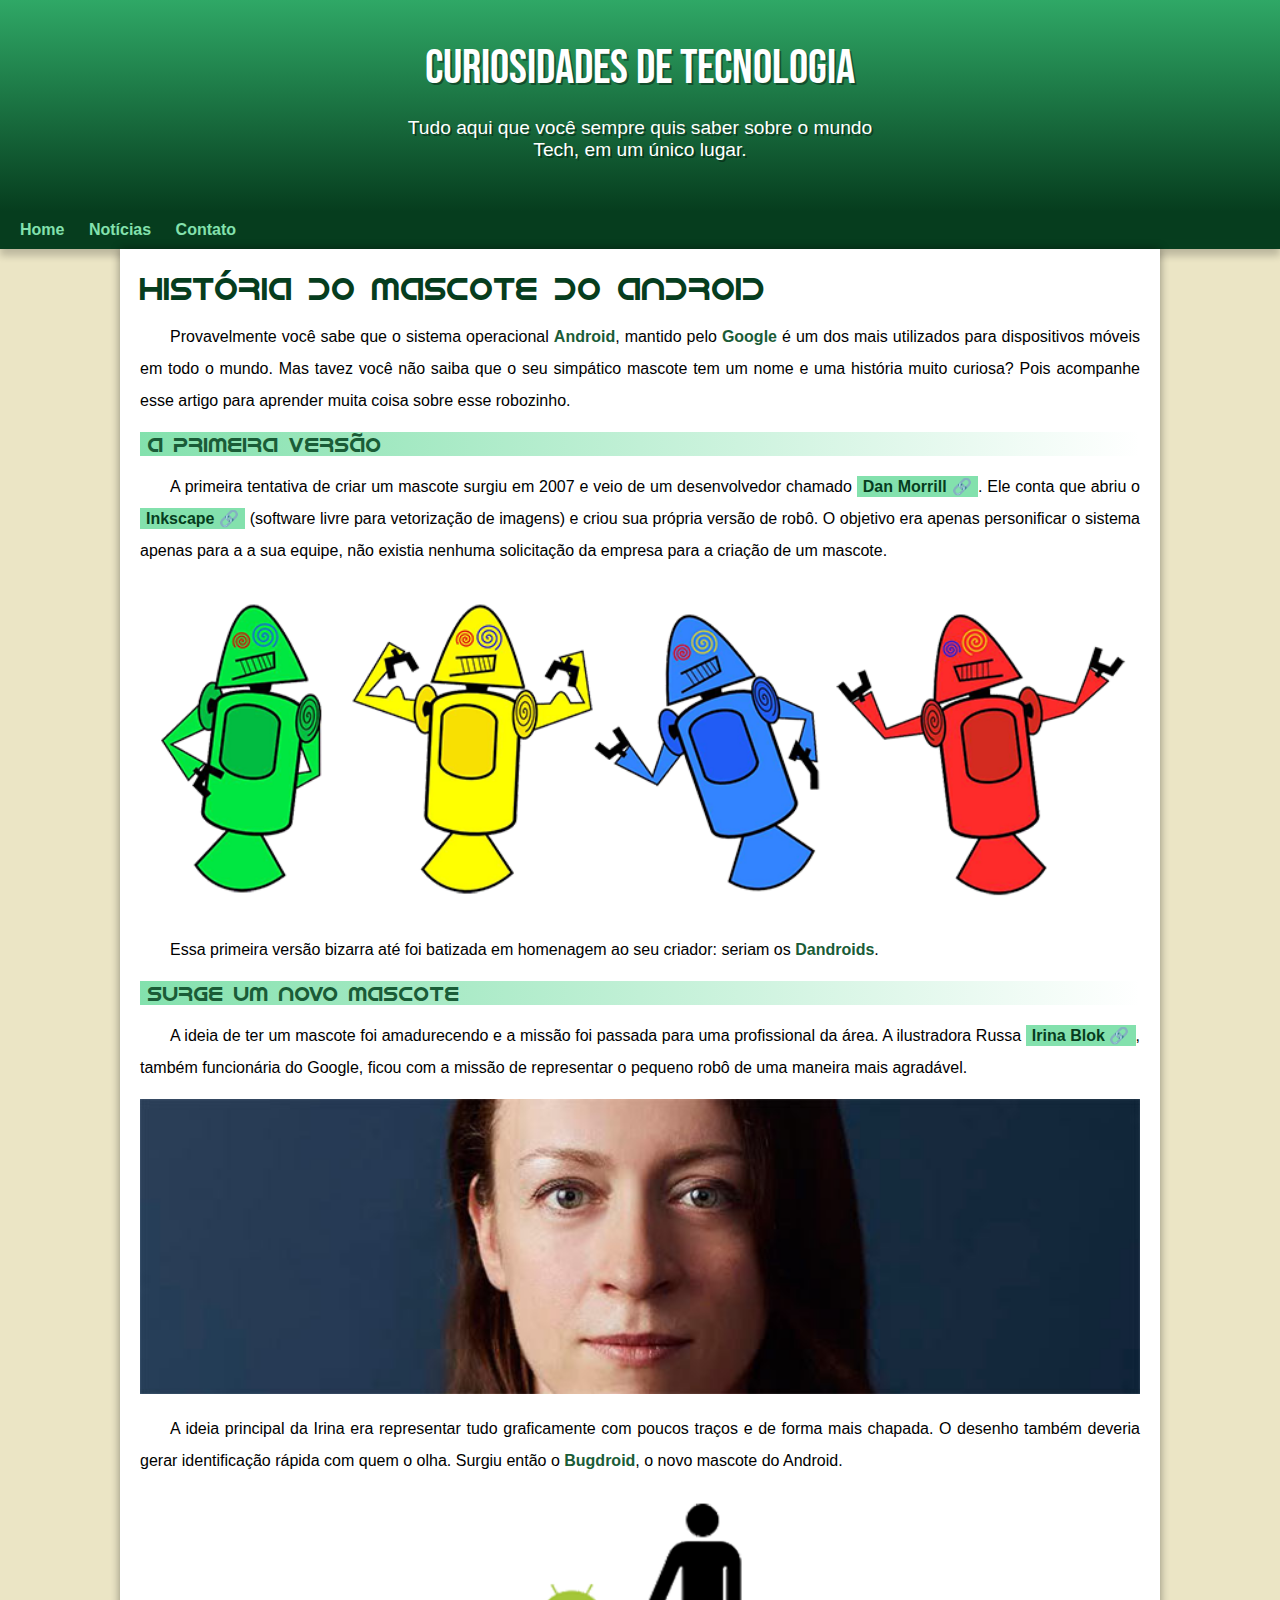
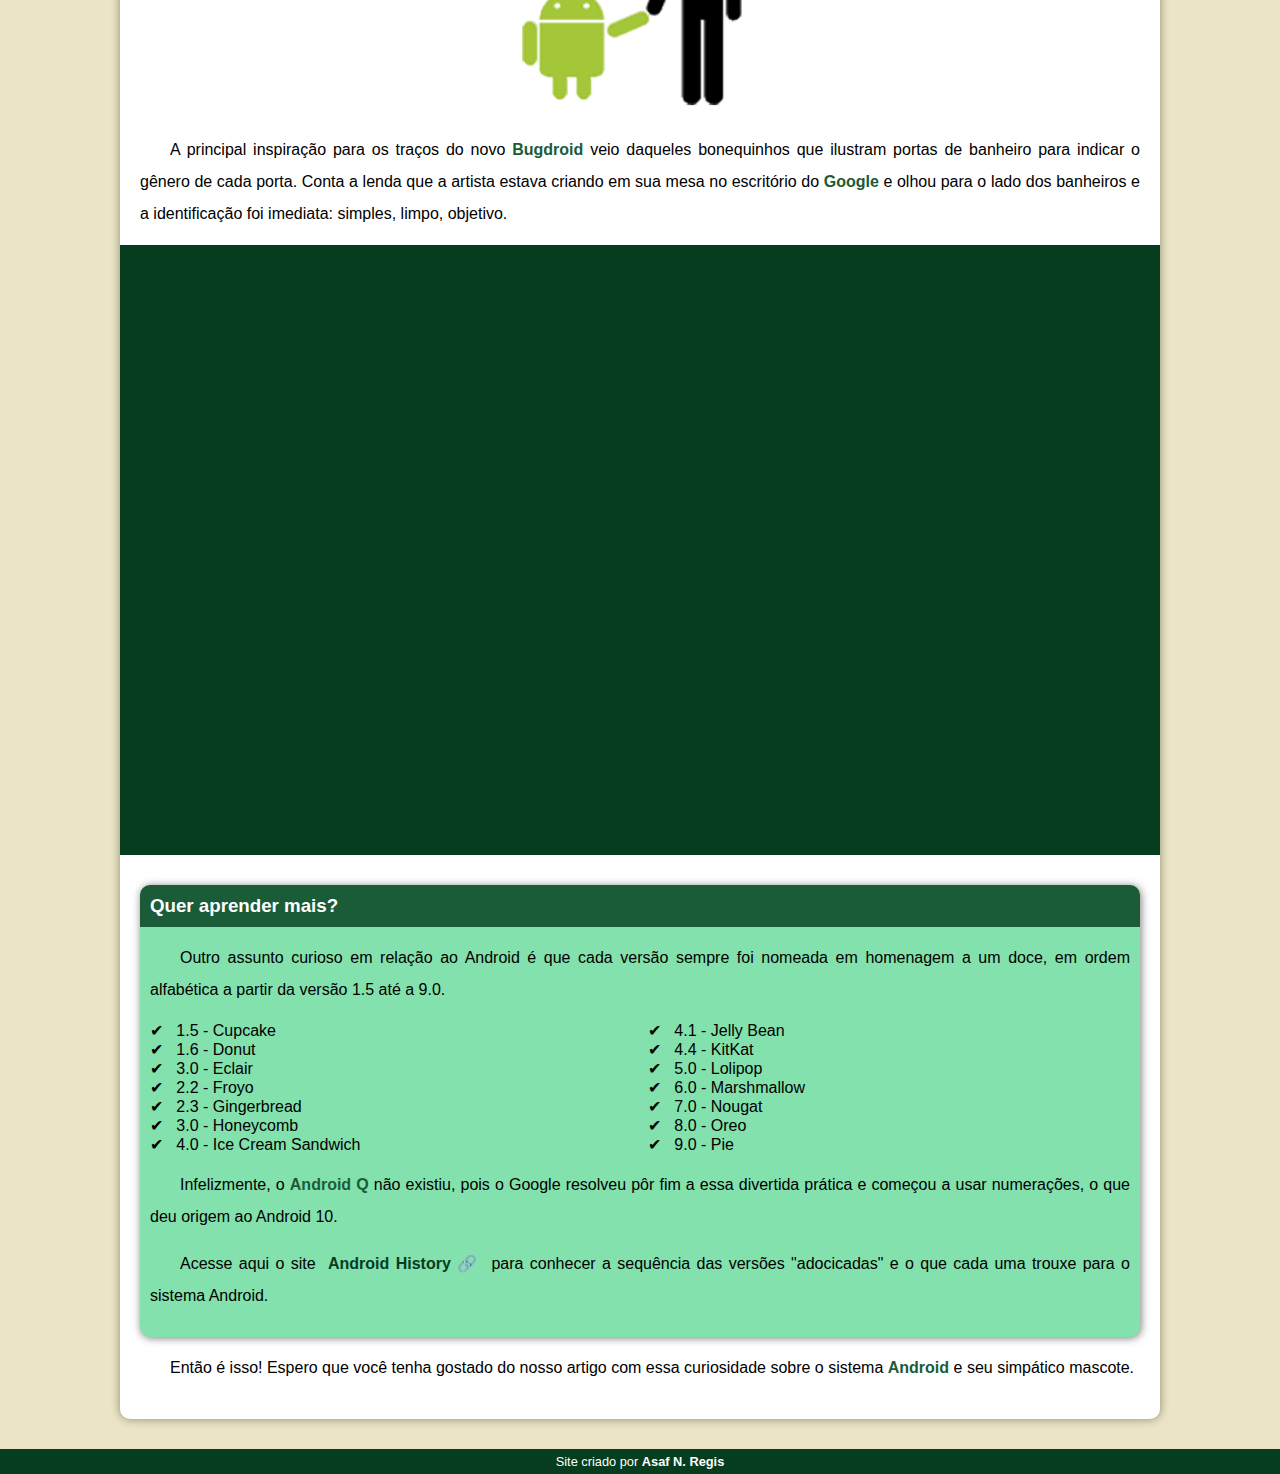
<file: index.html>
<!DOCTYPE html>
<html lang="pt-br">
<head>
    <meta charset="UTF-8">
    <meta http-equiv="X-UA-Compatible" content="IE=edge">
    <meta name="viewport" content="width=device-width, initial-scale=1.0">
    <title>Como surgiu o mascote do Android</title>
    <link rel="shortcut icon" href="imagens/favicon.ico" type="image/x-icon">
    <link rel="stylesheet" href="estilo/style.css">
</head>
<body>
    <header>
        <h1>Curiosidades de Tecnologia</h1>
        <p>Tudo aqui que você sempre quis saber sobre o mundo Tech, em um único lugar.</p>
    </header>
    <nav>
        <a href="#">Home</a>
        <a href="#">Notícias</a>
        <a href="#">Contato</a>
    </nav>
    <main>
        <article>
            <h1>
                História do Mascote do Android
            </h1>

            <p>
                Provavelmente você sabe que o sistema operacional <strong>Android</strong>, mantido pelo <strong>Google</strong> é um dos mais utilizados para dispositivos móveis em todo o mundo. Mas tavez você não saiba que o seu simpático mascote tem um nome e uma história muito curiosa? Pois acompanhe esse artigo para aprender muita coisa sobre esse robozinho.
            </p>

            <h2>
                A primeira versão
            </h2>

            <p>
                A primeira tentativa de criar um mascote surgiu em 2007 e veio de um desenvolvedor chamado <a href="https://androidcommunity.com/dan-morrill-shows-us-the-android-mascot-that-almost-was-20130103/" target="_blank" class="externo">Dan Morrill</a>. Ele conta que abriu o <a href="https://inkscape.org/pt-br/" target="_blank" class="externo">Inkscape</a> (software livre para vetorização de imagens) e criou sua própria versão de robô. O objetivo era apenas personificar o sistema apenas para a a sua equipe, não existia nenhuma solicitação da empresa para a criação de um mascote.
            </p>

            <picture>
                <source media="(max-width:650px )" srcset="imagens/dan-droids-pq.png">
                <img src="imagens/dan-droids.png" alt="primeiro mascote do Android">
            </picture>

            <p>
                Essa primeira versão bizarra até foi batizada em homenagem ao seu criador: seriam os <strong>Dandroids</strong>.
            </p>

            <h2>
                Surge um novo mascote
            </h2>

            <p>
                A ideia de ter um mascote foi amadurecendo e a missão foi passada para uma profissional da área. A ilustradora Russa <a href="https://www.irinablok.com/android" target="_blank" class="externo">Irina Blok</a>, também funcionária do Google, ficou com a missão de representar o pequeno robô de uma maneira mais agradável.
            </p>

            <picture>
                <source media="(max-width: 650px )" srcset="imagens/irina-blok-pq.jpg">
                <img src="imagens/irina-blok.jpg" alt="irina-blok">
            </picture>
            <p>
                A ideia principal da Irina era representar tudo graficamente com poucos traços e de forma mais chapada. O desenho também deveria gerar identificação rápida com quem o olha. Surgiu então o <strong>Bugdroid</strong>, o novo mascote do Android.
            </p>

            <img class="pequena" src="imagens/bugdroid.png"  alt="bugdroid">

            <p>A principal inspiração para os traços do novo <strong>Bugdroid</strong> veio daqueles bonequinhos que ilustram portas de banheiro para indicar o gênero de cada porta. Conta a lenda que a artista estava criando em sua mesa no escritório do <strong>Google</strong> e olhou para o lado dos banheiros e a identificação foi imediata: simples, limpo, objetivo.</p>

            <div class="video"><iframe width="560" height="315" src="https://www.youtube.com/embed/l2UDgpLz20M" title="YouTube video player" frameborder="0" allow="accelerometer; autoplay; clipboard-write; encrypted-media; gyroscope; picture-in-picture" allowfullscreen></iframe></div>
            
             <aside>
                <h3>
                    Quer aprender mais?
                </h3>
                <p>
                    Outro assunto curioso em relação ao Android é que cada versão sempre foi nomeada em homenagem a um doce, em ordem alfabética a partir da versão 1.5 até a 9.0.
                </p>
                <ul>
                    <li>
                        1.5 - <abbr title="Bolo de Copo">Cupcake</abbr>
                    </li>
                    <li>
                        1.6 - <abbr title="Rosquinha">Donut</abbr>
                    </li>
                    <li>
                        3.0 - <abbr title="Bomba">Eclair</abbr>
                    </li>
                    <li>
                        2.2 - <abbr title="Iougute Congelado">Froyo</abbr>
                    </li>
                    <li>
                        2.3 - <abbr title="Biscoito de Gengibre">Gingerbread</abbr>
                    </li>
                    <li>
                        3.0 - <abbr title="Favo de mel">Honeycomb</abbr>
                    </li>
                    <li>
                        4.0 - <abbr title="Sanduíche de Sorvete">Ice Cream Sandwich</abbr>
                    </li>
                    <li>
                        4.1 - <abbr title="Jujuba">Jelly Bean</abbr>
                    </li>
                    <li>
                        4.4 - <abbr title="KitKat">KitKat</abbr>
                    </li>
                    <li>
                        5.0 - <abbr title="Pirulito">Lolipop</abbr>
                    </li>
                    <li>
                        6.0 - <abbr title="Marshmallow">Marshmallow</abbr>
                    </li>
                    <li>
                        7.0 - <abbr title="Torrone">Nougat</abbr>
                    </li>
                    <li>
                        8.0 - <abbr title="Oreo">Oreo</abbr>
                    </li>
                    <li>
                        9.0 - <abbr title="Torta">Pie</abbr>
                    </li>
                </ul>
                <p>
                    Infelizmente, o <strong>Android Q</strong> não existiu, pois o Google resolveu pôr fim a essa divertida prática e começou a usar numerações, o que deu origem ao Android 10.
                </p>
                <p>
                    Acesse aqui o site <abbr title="Infelizmente o site não está mais desponível :\"><a href="https://www.android.com/intl/en_nz/history/" target="_blank" class="externo">Android History</a></abbr> para conhecer a sequência das versões "adocicadas" e o que cada uma trouxe para o sistema Android.
                </p>
            </aside>
            <p>
                
                Então é isso! Espero que você tenha gostado do nosso artigo com essa curiosidade sobre o sistema <strong>Android</strong> e seu simpático mascote.
            </p>
        </article>

    </main>
    <footer>
        <p>Site criado por <a href="https://github.com/asafregis" target="_blank">Asaf N. Regis</a></p>
    </footer>
</body>
</html>
</file>
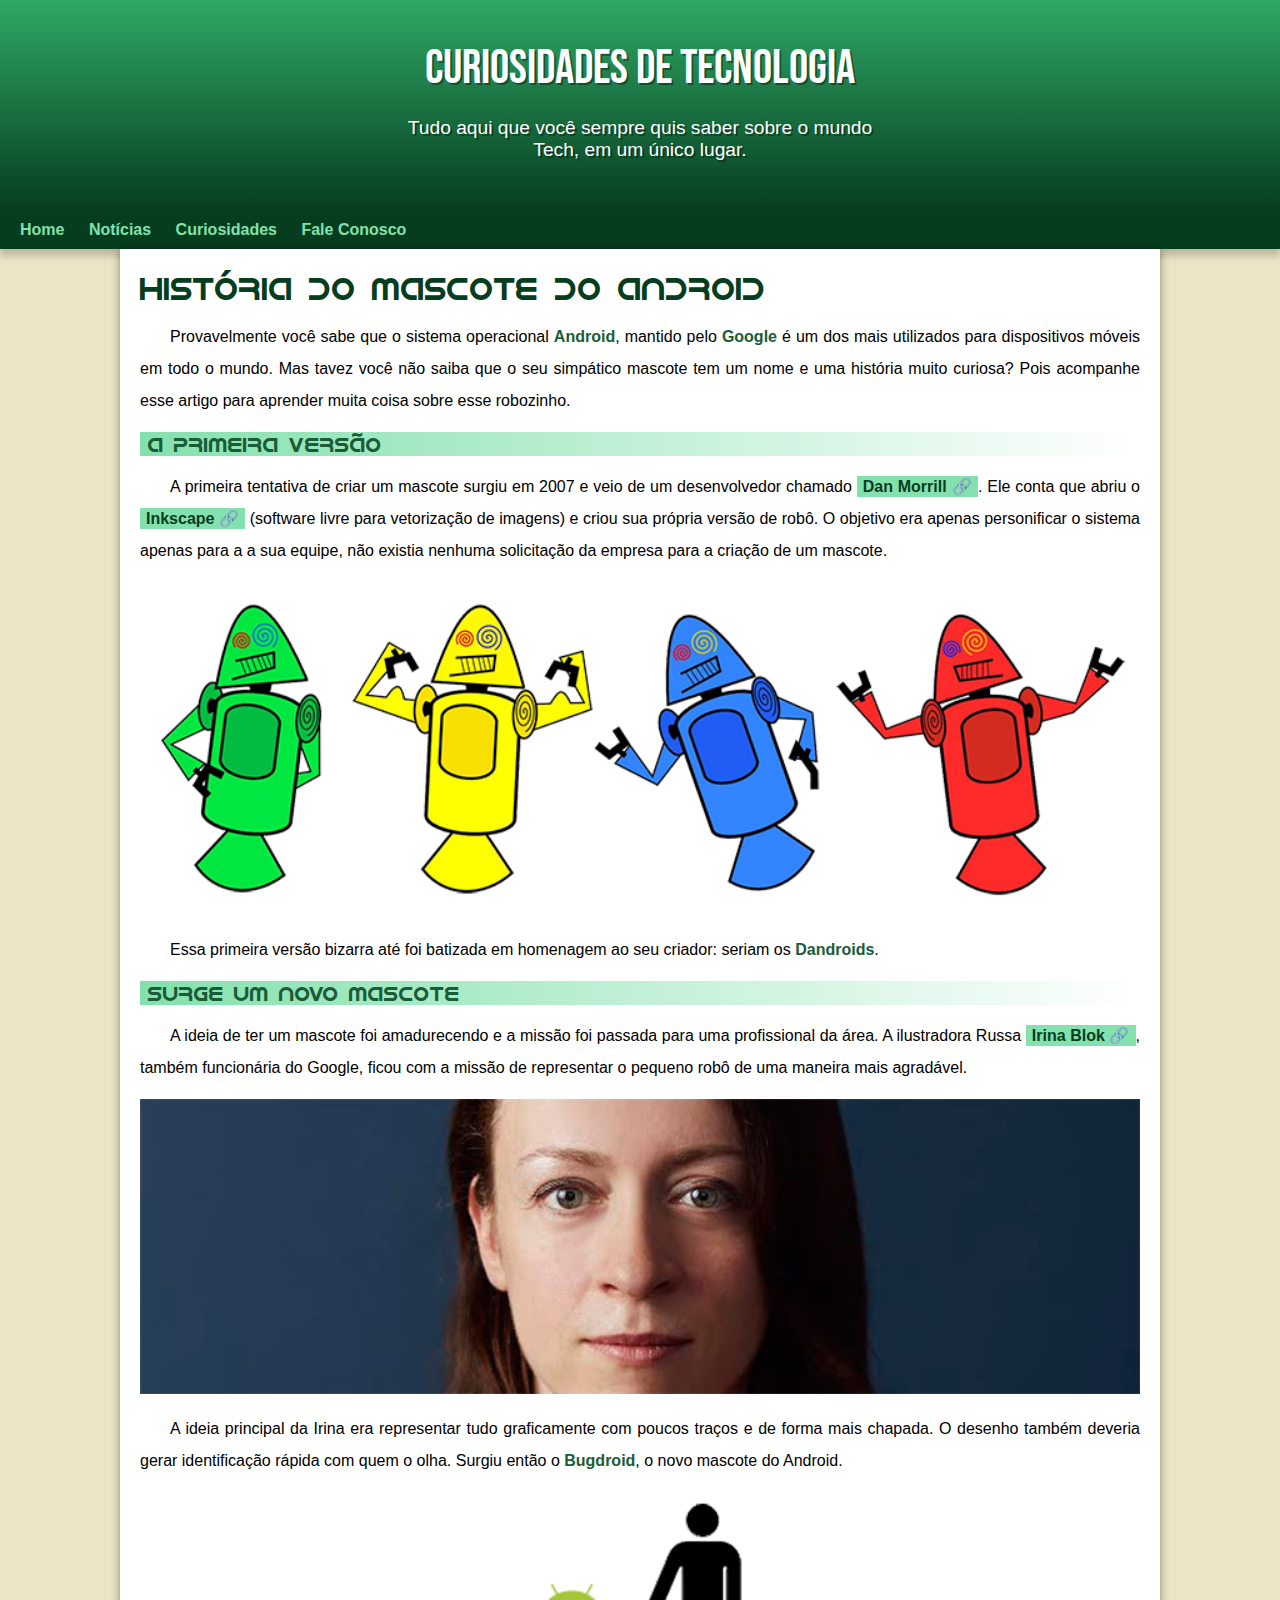
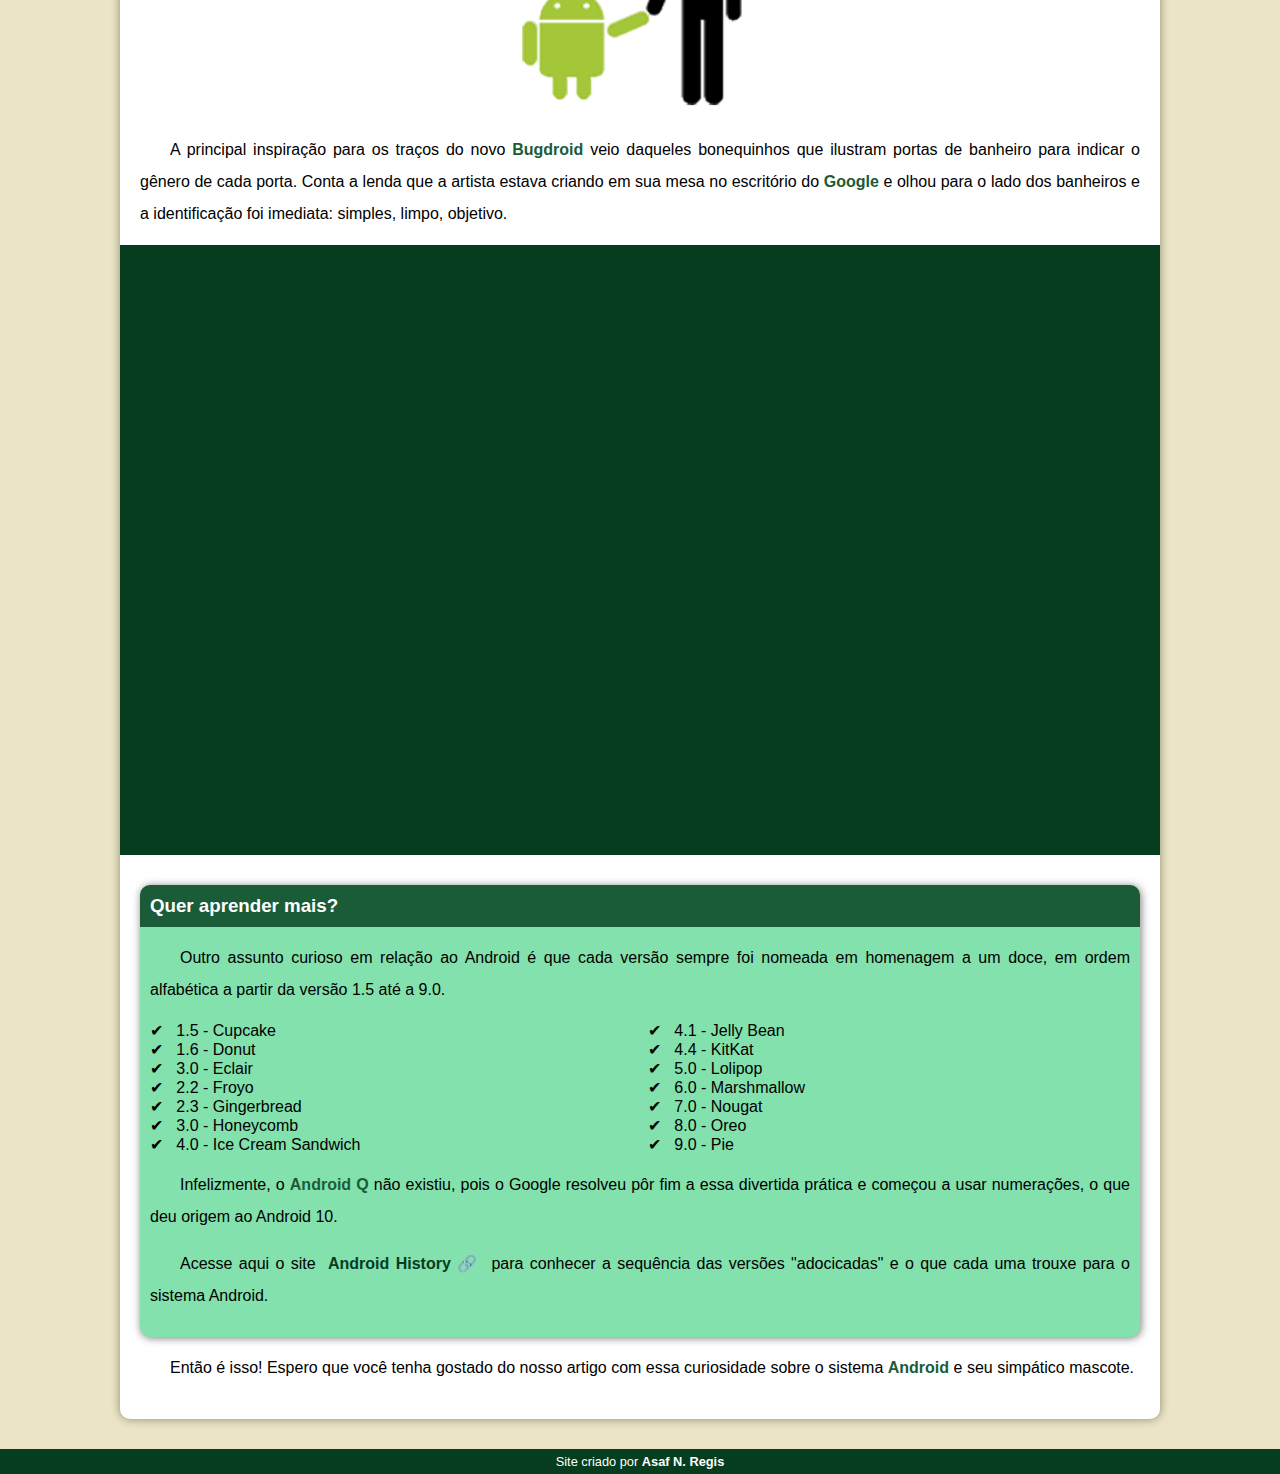
<file: index.html.html>
<!DOCTYPE html>
<html lang="pt-br">
<head>
    <meta charset="UTF-8">
    <meta http-equiv="X-UA-Compatible" content="IE=edge">
    <meta name="viewport" content="width=device-width, initial-scale=1.0">
    <title>Como surgiu o mascote do Android</title>
    <link rel="shortcut icon" href="imagens/favicon.ico" type="image/x-icon">
    <link rel="stylesheet" href="estilo/style.css">
</head>
<body>
    <header>
        <h1>Curiosidades de Tecnologia</h1>
        <p>Tudo aqui que você sempre quis saber sobre o mundo Tech, em um único lugar.</p>
    </header>
    <nav>
        <a href="#">Home</a>
        <a href="#">Notícias</a>
        <a href="#">Curiosidades</a>
        <a href="#">Fale Conosco</a>
    </nav>
    <main>
        <article>
            <h1>
                História do Mascote do Android
            </h1>

            <p>
                Provavelmente você sabe que o sistema operacional <strong>Android</strong>, mantido pelo <strong>Google</strong> é um dos mais utilizados para dispositivos móveis em todo o mundo. Mas tavez você não saiba que o seu simpático mascote tem um nome e uma história muito curiosa? Pois acompanhe esse artigo para aprender muita coisa sobre esse robozinho.
            </p>

            <h2>
                A primeira versão
            </h2>

            <p>
                A primeira tentativa de criar um mascote surgiu em 2007 e veio de um desenvolvedor chamado <a href="https://androidcommunity.com/dan-morrill-shows-us-the-android-mascot-that-almost-was-20130103/" target="_blank" class="externo">Dan Morrill</a>. Ele conta que abriu o <a href="https://inkscape.org/pt-br/" target="_blank" class="externo">Inkscape</a> (software livre para vetorização de imagens) e criou sua própria versão de robô. O objetivo era apenas personificar o sistema apenas para a a sua equipe, não existia nenhuma solicitação da empresa para a criação de um mascote.
            </p>

            <picture>
                <source media="(max-width:670px )" srcset="imagens/dan-droids-pq.png">
                <img src="imagens/dan-droids.png" alt="primeiro mascote do Android">
            </picture>

            <p>
                Essa primeira versão bizarra até foi batizada em homenagem ao seu criador: seriam os <strong>Dandroids</strong>.
            </p>

            <h2>
                Surge um novo mascote
            </h2>

            <p>
                A ideia de ter um mascote foi amadurecendo e a missão foi passada para uma profissional da área. A ilustradora Russa <a href="https://www.irinablok.com/android" target="_blank" class="externo">Irina Blok</a>, também funcionária do Google, ficou com a missão de representar o pequeno robô de uma maneira mais agradável.
            </p>

            <picture>
                <source media="(max-width: 670px )" srcset="imagens/irina-blok-pq.jpg">
                <img src="imagens/irina-blok.jpg" alt="irina-blok">
            </picture>
            <p>
                A ideia principal da Irina era representar tudo graficamente com poucos traços e de forma mais chapada. O desenho também deveria gerar identificação rápida com quem o olha. Surgiu então o <strong>Bugdroid</strong>, o novo mascote do Android.
            </p>

            <img class="pequena" src="imagens/bugdroid.png"  alt="bugdroid">

            <p>A principal inspiração para os traços do novo <strong>Bugdroid</strong> veio daqueles bonequinhos que ilustram portas de banheiro para indicar o gênero de cada porta. Conta a lenda que a artista estava criando em sua mesa no escritório do <strong>Google</strong> e olhou para o lado dos banheiros e a identificação foi imediata: simples, limpo, objetivo.</p>

            <div class="video"><iframe width="560" height="315" src="https://www.youtube.com/embed/l2UDgpLz20M" title="YouTube video player" frameborder="0" allow="accelerometer; autoplay; clipboard-write; encrypted-media; gyroscope; picture-in-picture" allowfullscreen></iframe></div>
            
             <aside>
                <h3>
                    Quer aprender mais?
                </h3>
                <p>
                    Outro assunto curioso em relação ao Android é que cada versão sempre foi nomeada em homenagem a um doce, em ordem alfabética a partir da versão 1.5 até a 9.0.
                </p>
                <ul>
                    <li>
                        1.5 - <abbr title="Bolo de Copo">Cupcake</abbr>
                    </li>
                    <li>
                        1.6 - <abbr title="Rosquinha">Donut</abbr>
                    </li>
                    <li>
                        3.0 - <abbr title="Bomba">Eclair</abbr>
                    </li>
                    <li>
                        2.2 - <abbr title="Iougute Congelado">Froyo</abbr>
                    </li>
                    <li>
                        2.3 - <abbr title="Biscoito de Gengibre">Gingerbread</abbr>
                    </li>
                    <li>
                        3.0 - <abbr title="Favo de mel">Honeycomb</abbr>
                    </li>
                    <li>
                        4.0 - <abbr title="Sanduíche de Sorvete">Ice Cream Sandwich</abbr>
                    </li>
                    <li>
                        4.1 - <abbr title="Jujuba">Jelly Bean</abbr>
                    </li>
                    <li>
                        4.4 - <abbr title="KitKat">KitKat</abbr>
                    </li>
                    <li>
                        5.0 - <abbr title="Pirulito">Lolipop</abbr>
                    </li>
                    <li>
                        6.0 - <abbr title="Marshmallow">Marshmallow</abbr>
                    </li>
                    <li>
                        7.0 - <abbr title="Torrone">Nougat</abbr>
                    </li>
                    <li>
                        8.0 - <abbr title="Oreo">Oreo</abbr>
                    </li>
                    <li>
                        9.0 - <abbr title="Torta">Pie</abbr>
                    </li>
                </ul>
                <p>
                    Infelizmente, o <strong>Android Q</strong> não existiu, pois o Google resolveu pôr fim a essa divertida prática e começou a usar numerações, o que deu origem ao Android 10.
                </p>
                <p>
                    Acesse aqui o site <abbr title="Infelizmente o site não está mais desponível :\"><a href="https://www.android.com/intl/en_nz/history/" target="_blank" class="externo">Android History</a></abbr> para conhecer a sequência das versões "adocicadas" e o que cada uma trouxe para o sistema Android.
                </p>
            </aside>
            <p>
                
                Então é isso! Espero que você tenha gostado do nosso artigo com essa curiosidade sobre o sistema <strong>Android</strong> e seu simpático mascote.
            </p>
        </article>

    </main>
    <footer>
        <p>Site criado por <a href="https://www.youtube.com/channel/UCrrXabhihb5DPVcIbqy49TA" target="_blank">Asaf N. Regis</a></p>
    </footer>
</body>
</html>
</file>
<file: estilo/style.css>
@charset "UTF-8";

@import url('https://fonts.googleapis.com/css2?family=Bebas+Neue&display=swap');

@font-face{
    font-family: "android";
    src: url('../fontes/idroid.otf') format('opentype');
    font-weight: normal;

}

:root{
    --cor0: #ebe5c5;
    --cor1: #83e1ad;
    --cor2: #3ddc84;
    --cor3: #2fa866;
    --cor4: #1a5c37;
    --cor5: #063d1e;

    --font-padao: Arial, Verdana, Helvetica, sans-serif;
    --font-destaque: 'Bebas Neue', 'cursive';
    --font-android:'android', 'cursive';
}
*{
    margin: 0px;
    padding: 0px;
}

body{
    background-color: var(--cor0);
    font-family: var(--font-padao);
}

a.externo::after{
    content: '\00A0\1F517';
}


header{
    background-image: linear-gradient(to bottom, var(--cor3), var(--cor5));
    min-height: 150px;
    text-align: center;
    padding-top: 40px;
}

header > h1{
    color: white;
    font-family: var(--font-destaque);
    font-size: 3em;
    font-weight: normal;
    margin-bottom: 20px;
    text-shadow: 2px 2px 0px rgba(0, 0, 0, 0.377);
}

header > p{
    color: white;
    font-family: var(--font-padao);
    font-size: 1.2em;
    max-width: 500px;
    padding-right: 10px;
    padding-left: 10px;
    margin: auto;
    padding-bottom: 50px;
    text-shadow: 2px 2px 0px rgba(0, 0, 0, 0.377);
}

nav{
    background-color: var(--cor5);
    padding: 10px;
    box-shadow: 0px 7px 7px rgba(0, 0, 0, 0.192) ;
}

nav > a{
    color: var(--cor1);
    padding: 10px;
    border-radius: 5px;
    text-decoration: none;
    font-weight: bold;
    transition-duration: 0.3s;
}

nav > a:hover{
    background-color: var(--cor3);
    color: var(--cor5);
}

main{
    min-width: 300px;
    max-width: 1000px;
    margin: auto;
    margin-bottom: 30px;
    background-color: white;
    padding: 20px;
    box-shadow: 0px 0px 10px rgba(0, 0, 0, 0.411);
    border-bottom-left-radius: 10px;
    border-bottom-right-radius: 10px; 
}

main h1{
    color: var(--cor5);
    font-family: var(--font-android);
    font-weight: normal;
    font-weight: 1.8em;
}

main h2{
    font-family: var(--font-android);
    color:var(--cor4);
    font-size: 1.3em;
    font-weight: normal;
    background-image: linear-gradient(to right, var(--cor1), transparent);
    text-indent: 8px;
}

main p {
    margin: 15px 0px;
    text-align: justify;
    text-indent: 30px;
    font-size: 1em;
    line-height: 2em;
}

main strong{
    color:var(--cor4);
    font-weight: bold;
}

main a{
    text-decoration: none;
    font-weight: bold;
    color: var(--cor5);
    background-color: var(--cor1);
    padding: 2px 6px;
}

main a:hover{
    text-decoration: underline;
    color: var(--cor4);
}

main img{
    width: 100%;
    
}

div.video{
    background-color: var(--cor5);
    margin: 0px -20px 30px -20px;
    padding: 20px;
    padding-bottom: 59%;

    position: relative;
}

div.video > iframe{
    position: absolute;
    top:5% ;
    left: 5%;
    width: 90%;
    height: 90%;

}

img.pequena{
    max-width: 350px;
    margin: auto;
    display: block;
}

footer{
    background-color: var(--cor5);
    color: white;
    text-align: center;
    font-size: 0.8em;
    padding: 5px;
}

aside > h3{
    background-color: var(--cor4);
    color: white;
    padding: 10px;
    margin: -10px -10px 0px -10px;
    border-radius: 10px 10px 0px 0px;
}
aside{
    background-color: var(--cor1);
    padding: 10px;
    border-radius: 10px;
    box-shadow: 1px 1px 8px rgba(0, 0, 0, 0.527);
}
aside > ul > li > abbr{
    text-decoration: none;
}

abbr{
    text-decoration: none;
}

aside > ul{
    list-style-type: '\2714\00A0\00A0';
    list-style-position: inside;
    columns: 2;
}

footer > p >  a{
    color: white;
    font-weight: bolder;
    text-decoration: none;
}

footer > p > a:hover {
    text-decoration: underline;
    color: var(--cor1);
}
</file>
